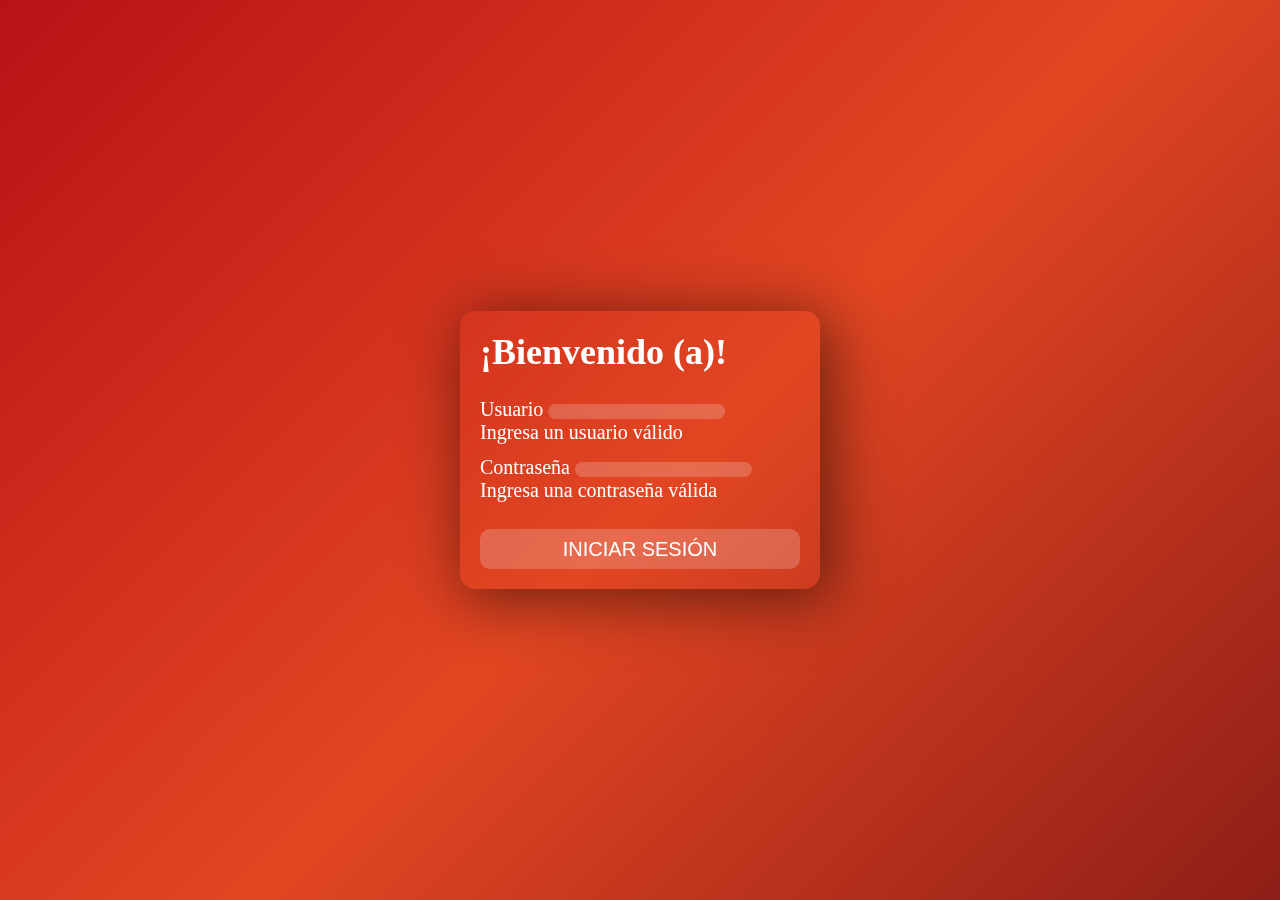
<file: index.html>
<!DOCTYPE html>
<html lang="en">
<head>
    <meta charset="UTF-8">
    <meta http-equiv="X-UA-Compatible" content="IE=edge">
    <meta name="viewport" content="width=device-width, initial-scale=1.0">

    <!-- Agregando bootstrap -->
    <link href="https://cdn.jsdelivr.net/npm/bootstrap@5.0.2/dist/css/bootstrap.min.css" rel="stylesheet" integrity="sha384-EVSTQN3/azprG1Anm3QDgpJLIm9Nao0Yz1ztcQTwFspd3yD65VohhpuuCOmLASjC" crossorigin="anonymous">
    <script src="https://cdn.jsdelivr.net/npm/bootstrap@5.0.2/dist/js/bootstrap.bundle.min.js" integrity="sha384-MrcW6ZMFYlzcLA8Nl+NtUVF0sA7MsXsP1UyJoMp4YLEuNSfAP+JcXn/tWtIaxVXM" crossorigin="anonymous"></script>

    <!-- Agregando hoja de estilos -->
    <link rel="stylesheet" href="css/loginStyle.css">
    <title>Iniciar Sesión</title>
</head>
<body>

    <div class="login">

        <h1 class="text-center">¡Bienvenido (a)!</h1>
        
        <form class="needs-validation" method="post" action="php/login.php">
            <div class="form-group " >
                <label class="form-label" for="email">Usuario</label>
                <input class="form-control type="text" name="usuario" required>
                <div class="invalid-feedback">
                    Ingresa un usuario válido
                </div>
            </div>
            <div class="form-group ">
                <label class="form-label" for="password">Contraseña</label>
                <input class="form-control" type="password" name="contraseña" required>
                <div class="invalid-feedback">
                    Ingresa una contraseña válida
                </div>
            </div>
            
            <input class="boton" type="submit" name="btnIngresar" value="INICIAR SESIÓN">
        </form>

    </div>
</body>
</html>
</file>
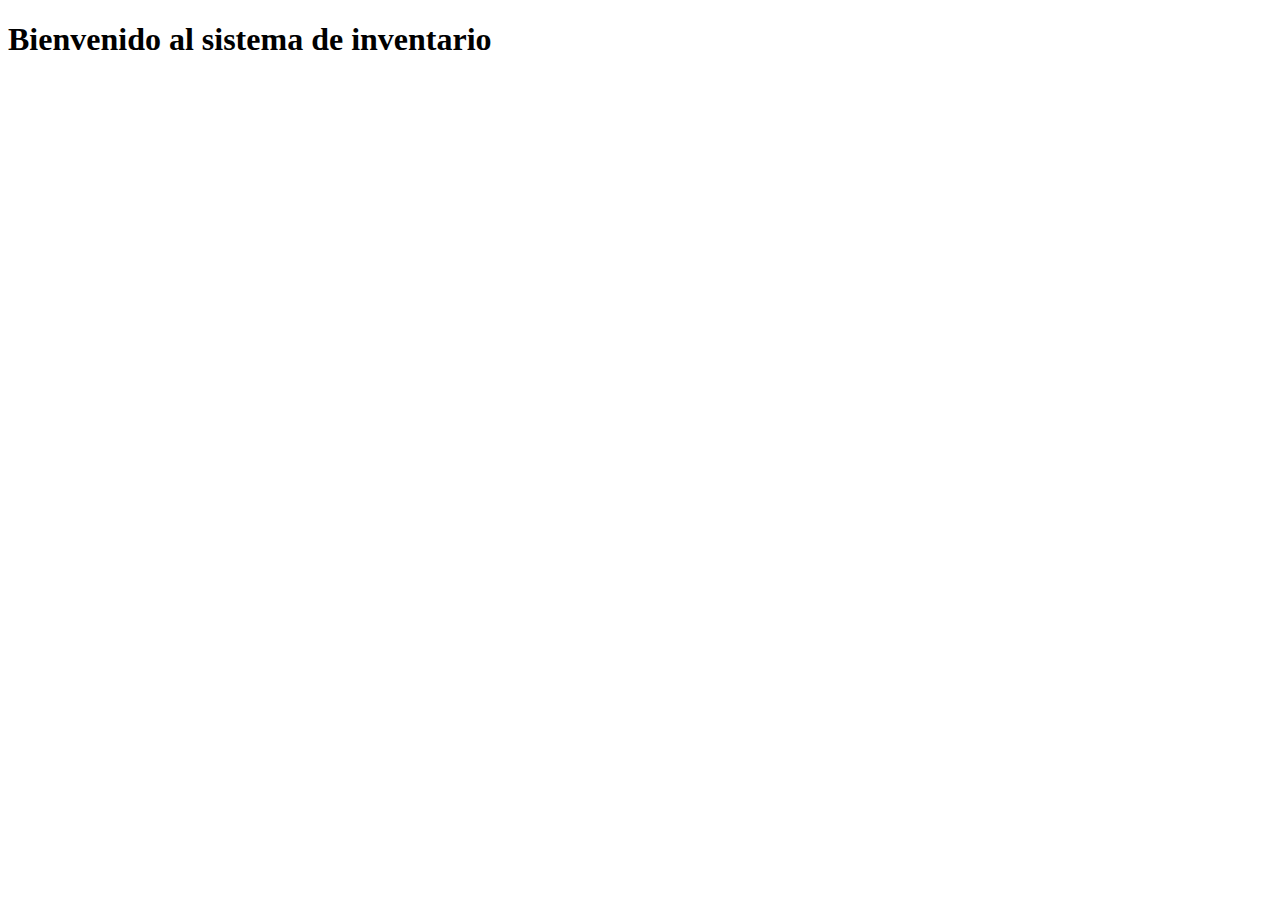
<file: inicio.html>
<!DOCTYPE html>
<html lang="en">
<head>
    <meta charset="UTF-8">
    <meta http-equiv="X-UA-Compatible" content="IE=edge">
    <meta name="viewport" content="width=device-width, initial-scale=1.0">
    <title>Document</title>
</head>
<body>
    <h1>Bienvenido al sistema de inventario</h1>
</body>
</html>
</file>
<file: css/loginStyle.css>
* {
    margin: 0;
    padding: 0;
    box-sizing: border-box;
}

body {
    height: 100vh;
    display: flex;
    align-items: center;
    justify-content: center;
    background-image: linear-gradient(135deg,#b91116, #e24622, #841816, #e8641c);
    background-size: 200%;
    animation: fondoanimado 7s infinite;
}

@keyframes fondoanimado {
    0%{background-position: 0% 50%;}
    50%{background-position: 100% 50%;}
    100%{background-position: 0% 50%;}
}

.login {
    width: 360px;
    height: min-content;
    padding: 20px;
    color: white;
    border-radius: 15px;
    backdrop-filter: blur(5px);
    box-shadow: 8px 8px 60px 5px rgba(0,0,0,0.5);    
    /* border: 1px solid rgba(255, 255, 255, 0.5) */
    ;
}

.login h1 {
    font-size: 36px;
    margin-bottom: 25px;
}

.login form {
    font-size: 20px;
}

.login form .form-group {
    margin-bottom: 12px;
}

.login form input[type="submit"] {
    font-size: 20px;
    margin-top: 15px;
}

.boton{
    background: rgba(255, 255, 255, 0.2);
    border-radius: 10px;
    width: 100%;
    border-style: none;
    height: 40px;
    color: white;
    transition: 0.3s;
}

.boton:hover{
    transform: scale(1.05);
}

.form-control{
    border-radius: 10px;
    background: rgba(255, 255, 255, 0.2);
    border-style: none;
}
</file>
